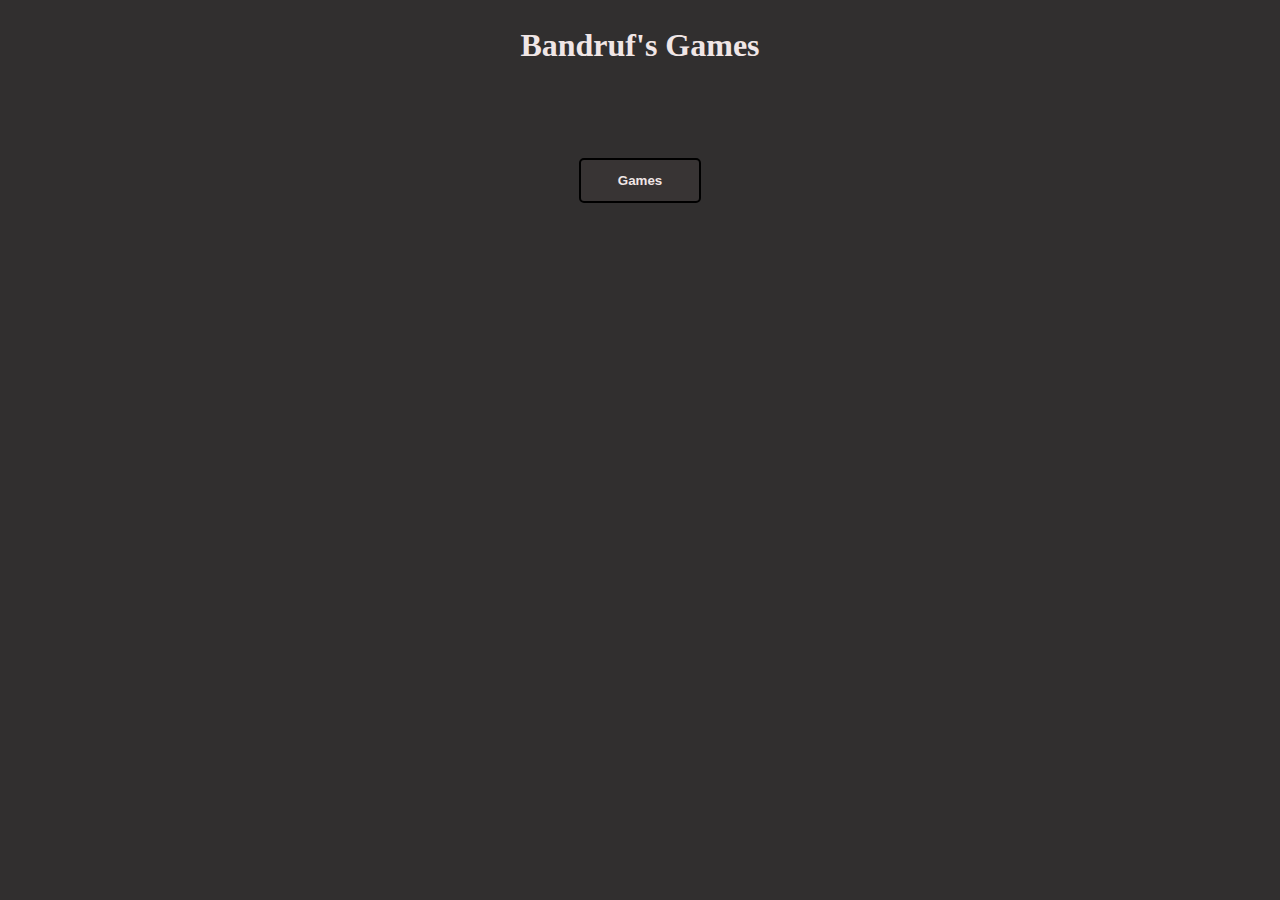
<file: index.html>
<!DOCTYPE html>
<html lang="en">
<head>
    <meta charset="UTF-8">
    <meta http-equiv="X-UA-Compatible" content="IE=edge">
    <meta name="viewport" content="width=device-width, initial-scale=1.0">
    <link rel="stylesheet" href="style.css">
    <title>Bandruf's Games | Home</title>
</head>
<body>
    <!-- -->
    <div class="headerContainer">
        <h1>Bandruf's Games</h1>
    </div>
    <div id="button-container">
        <div id="game-page">
            <button class="page-button" id="game-button1">Games</button>
        </div>
    </div>
    <script>
        document.getElementById("game-button1").onclick = function(){
            window.location.href = "pages/games.html"
        }
        document.getElementById("game-button2").onclick = function(){
            window.location.href = "APPS/apps.html"
        }
    </script>
</body>
</html>
</file>
<file: style.css>
* { 
    margin: 0;
    padding: 0; 
    background-color: rgb(49, 47, 47);
}

.headerContainer { 
    width: 100%;
    height: 10vh;
    display: flex;
    justify-content: center;
    align-items: center;
}

.bottom-settings { 
    width: 100%;
    height: 10vh;
    display: flex;
    justify-content: center;
    align-items: center;
}

h1{
    font-weight: bold;
    color: rgb(240, 230, 230);
}

#game-button1{
    width: 10%;
    height: 5vh;
    cursor: pointer;
    border-radius: 5px;
    font-weight: bold;
    background-color: rgb(56, 52, 52);
    color: rgb(240, 230, 230);
    border: 2px solid black;
    word-wrap: break-word;
}

#game-button2{
    width: 10%;
    height: 5vh;
    cursor: pointer;
    border-radius: 5px;
    font-weight: bold;
    background-color: rgb(56, 52, 52);
    color: rgb(240, 230, 230);
    border: 2px solid black;
    word-wrap: break-word;
}

#proxy-button{
    width: 10%;
    height: 5vh;
    cursor: pointer;
    border-radius: 5px;
    font-weight: bold;
    background-color: rgb(56, 52, 52);
    color: rgb(240, 230, 230);
    border: 2px solid black;
    word-wrap: break-word;
}

#game-page{
    width: 95%;
    height: 20vh;
    margin-left: auto;
    margin-right: auto;
    display: flex;
    align-items: center;
    justify-content: center;
    gap: 25px;
    flex-wrap: wrap;
}

.page-button{
    width: 150px;
    height: 50px;
    cursor: pointer;
    font-weight: bold;
    background-color: rgb(56, 52, 52);
    color: rgb(240, 230, 230);
    border: 2px solid black;
}

.page-button:hover{
    cursor: pointer;
}

.button:hover{
    cursor: pointer;
}
</file>
